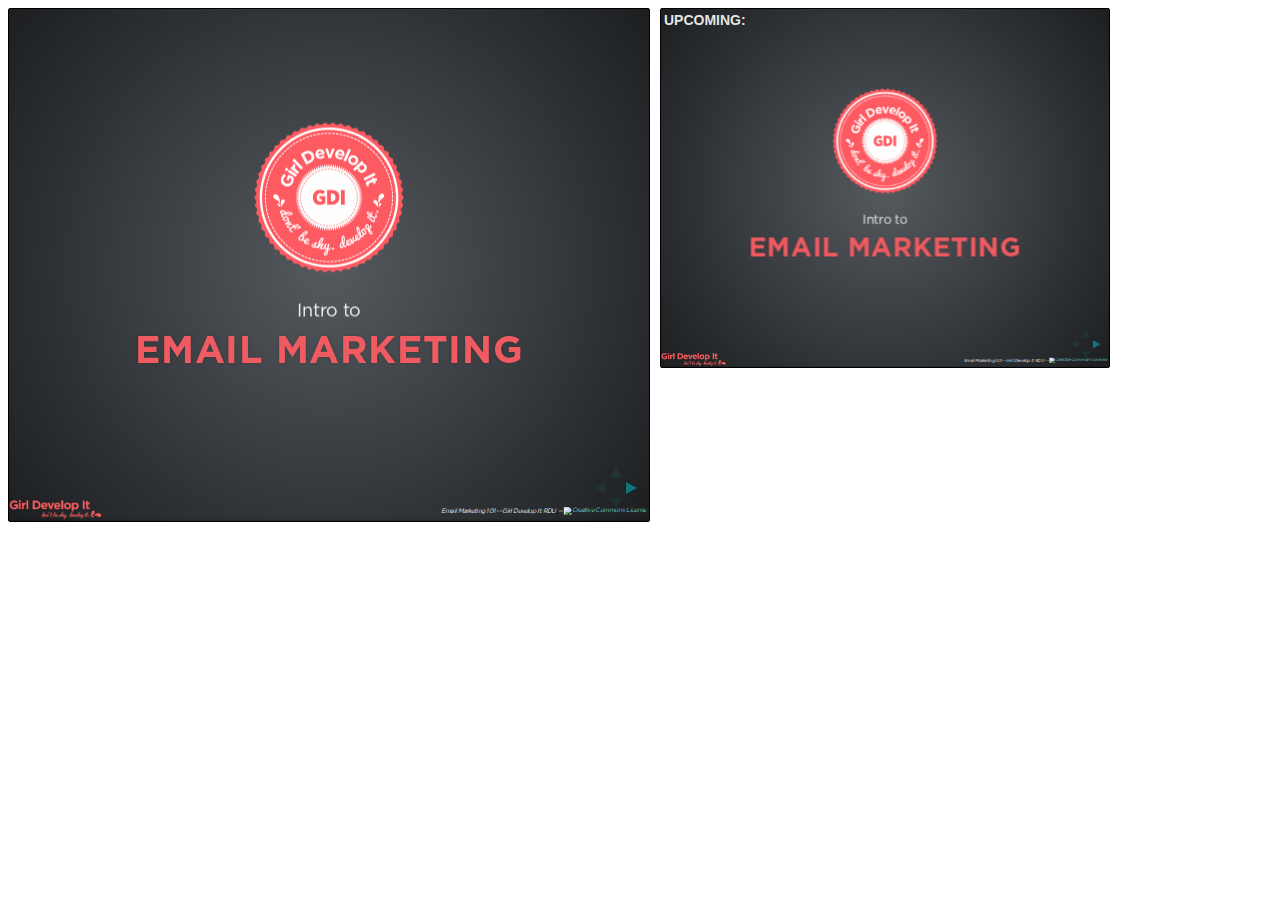
<file: plugin/notes/notes.html>
<!doctype html>
<html lang="en">
	<head>
		<meta charset="utf-8">

		<title>reveal.js - Slide Notes</title>

		<style>
			body {
				font-family: Helvetica;
			}

			#notes {
				font-size: 24px;
				width: 640px;
				margin-top: 5px;
			}

			#wrap-current-slide {
				width: 640px;
				height: 512px;
				float: left;
				overflow: hidden;
			}

			#current-slide {
				width: 1280px;
				height: 1024px;
				border: none;

				-webkit-transform-origin: 0 0;
					 -moz-transform-origin: 0 0;
						-ms-transform-origin: 0 0;
						 -o-transform-origin: 0 0;
								transform-origin: 0 0;

				-webkit-transform: scale(0.5);
					 -moz-transform: scale(0.5);
						-ms-transform: scale(0.5);
						 -o-transform: scale(0.5);
								transform: scale(0.5);
			}

			#wrap-next-slide {
				width: 448px;
				height: 358px;
				float: left;
				margin: 0 0 0 10px;
				overflow: hidden;
			}

			#next-slide {
				width: 1280px;
				height: 1024px;
				border: none;

				-webkit-transform-origin: 0 0;
					 -moz-transform-origin: 0 0;
						-ms-transform-origin: 0 0;
						 -o-transform-origin: 0 0;
								transform-origin: 0 0;

				-webkit-transform: scale(0.35);
					 -moz-transform: scale(0.35);
						-ms-transform: scale(0.35);
						 -o-transform: scale(0.35);
								transform: scale(0.35);
			}

			.slides {
				position: relative;
				margin-bottom: 10px;
				border: 1px solid black;
				border-radius: 2px;
				background: rgb(28, 30, 32);
			}

			.slides span {
				position: absolute;
				top: 3px;
				left: 3px;
				font-weight: bold;
				font-size: 14px;
				color: rgba( 255, 255, 255, 0.9 );
			}
		</style>
	</head>

	<body>

		<div id="wrap-current-slide" class="slides">
			<iframe src="../../index.html" width="1280" height="1024" id="current-slide"></iframe>
		</div>

		<div id="wrap-next-slide" class="slides">
			<iframe src="../../index.html" width="640" height="512" id="next-slide"></iframe>
			<span>UPCOMING:</span>
		</div>
		<div id="notes"></div>

		<script src="../../plugin/markdown/showdown.js"></script>
		<script>
			window.addEventListener( 'load', function() {

				(function( window, undefined ) {
					var notes = document.getElementById( 'notes' ),
						currentSlide = document.getElementById( 'current-slide' ),
						nextSlide = document.getElementById( 'next-slide' );

					window.addEventListener( 'message', function( event ) {
						var data = JSON.parse( event.data );
						// No need for updating the notes in case of fragment changes
						if ( data.notes !== undefined) {
							if( data.markdown ) {
								notes.innerHTML = (new Showdown.converter()).makeHtml( data.notes );
							}
							else {
								notes.innerHTML = data.notes;
							}
						}

						// Update the note slides
						currentSlide.contentWindow.Reveal.slide( data.indexh, data.indexv );
						nextSlide.contentWindow.Reveal.slide( data.nextindexh, data.nextindexv );

						// Showing and hiding fragments
						if( data.fragment === 'next' ) {
							currentSlide.contentWindow.Reveal.nextFragment();
						}
						else if( data.fragment === 'prev' ) {
							currentSlide.contentWindow.Reveal.prevFragment();
						}

					}, false );

				})( window );

			}, false );

		</script>
	</body>
</html>
</file>
